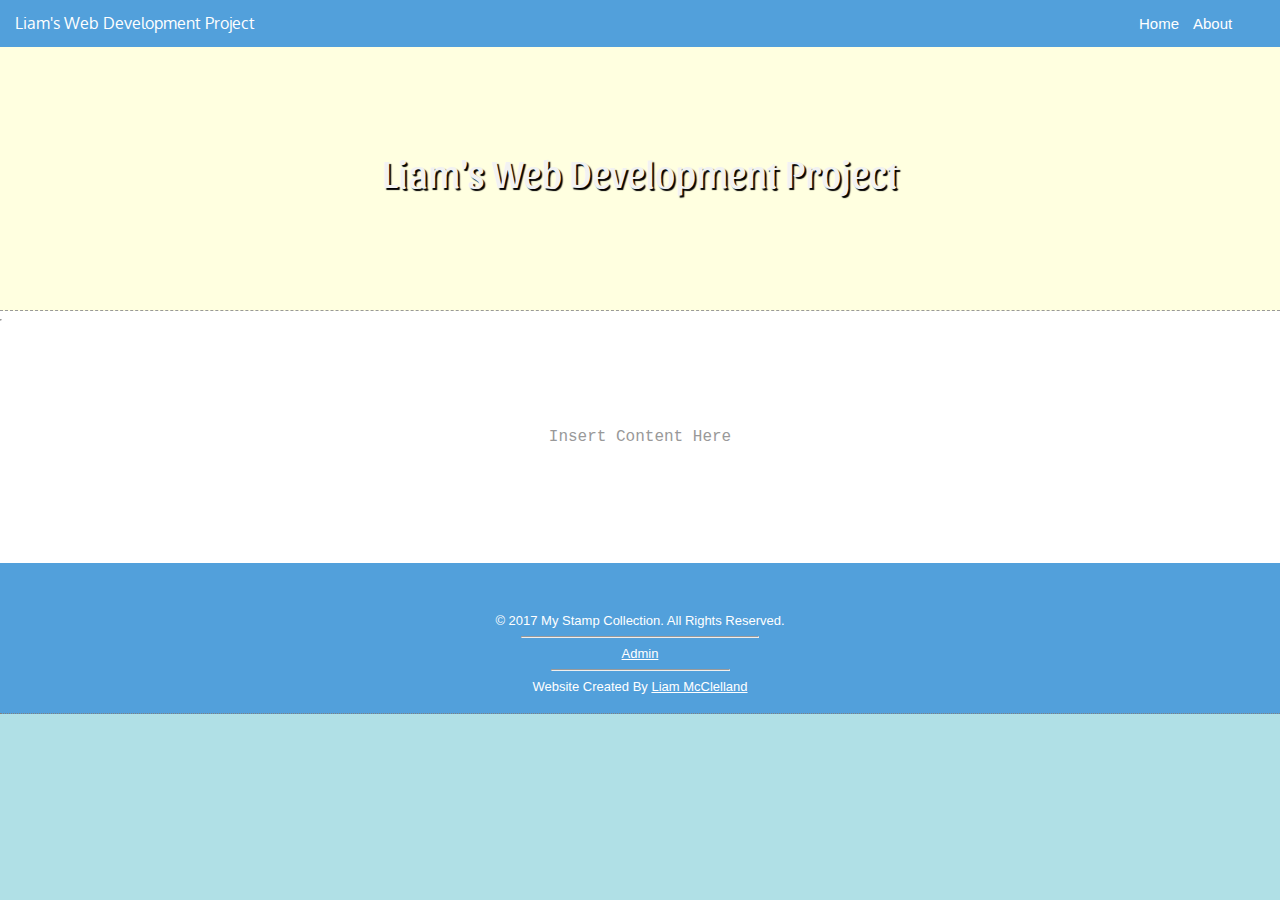
<file: Theme-1/index.html>
<!-- This webpage is apart of the 'MY Stamp Collection website and was created by Liam McClelland on 03/02/2017 -->
<DOCTYPE! html>
	<html lan="en">
	<!-- START HEAD INFO -->
	<head>
			<link rel="shortcut icon" href="/favicon.ico" type="image/x-icon" />
			<link rel="shortcut icon" type="image/ico" href="file:///Users/liammcclelland/Documents/webtheme1/Theme-1/images/favicon.ico">
			<link rel="stylesheet" type="text/css" href="css/index.css">
			<link rel="stylesheet" type="text/css" href="css/main.css">
			<!-- START FONTS -->
			<link href="https://fonts.googleapis.com/css?family=Oxygen" rel="stylesheet">
			<link href="https://fonts.googleapis.com/css?family=Sansita" rel="stylesheet">
			<link href="https://fonts.googleapis.com/css?family=Indie+Flower" rel="stylesheet">
			<!-- END FONTS -->
			<title>
			Home
			</title>
	</head>
<!-- END HEAD INFO -->

<!-- START HEADER -->
<header>
		<nav>
			<p><a href="file:///Users/liammcclelland/Documents/webtheme1/Theme-1/
				index.html" class="titlelink">Liam's Web Development Project</a></p>
			<ul>
				<li><a href="">Home</a></li>
				<li><a href="view/about.html">About</a></li>
			</ul>
		</nav>
</header>

<!-- END HEADER -->

<!-- START BANNER -->
	<body>
		<div class="banner">
			<!-- You can change the background image displayed behind this text in the main.css file -->
			<p class="placeholder"> Liam's Web Development Project</p>
		</div>
<!-- END BANNER -->

<!-- START MAIN CONTENT -->
		<div id="body">
			<!-- START NO CSS ALERT -->
			<hr class="nocss">
			<center class"nocss">
			<p class="nocsstext"><b><em>The CSS Styling sheet file is missing, not loaded or link is broken. Check the link.</em></b></p>
		</center>
			<hr class="nocss">
			<!-- END NO CSS ALERT -->
			<p class="bplaceholder">Insert Content Here</p>
			<!--<br>
			<br>
			<br>
			<br>
			<br>
			<br>
			<br>
			<br>
			<br>
			<br>
			<br>
			<br>
			<br>
			<br> -->
		</div>
	</body>
<!-- END MAIN CONTENT -->

<!-- START FOOTER -->
	<footer>
			<p class="psmall">&copy 2017 My Stamp Collection. All Rights Reserved.</p>
			<hr style="width:20%;">
			<p class="psmall"><a href="view/admin.html">Admin</a></p>
			<hr style="width:15%">
			<p class="psmall">Website Created By <a href="">Liam McClelland</a></p>
	</footer>
<!-- END FOOTER -->

<!-- END OF DOCUMENT -->
</html>
</file>
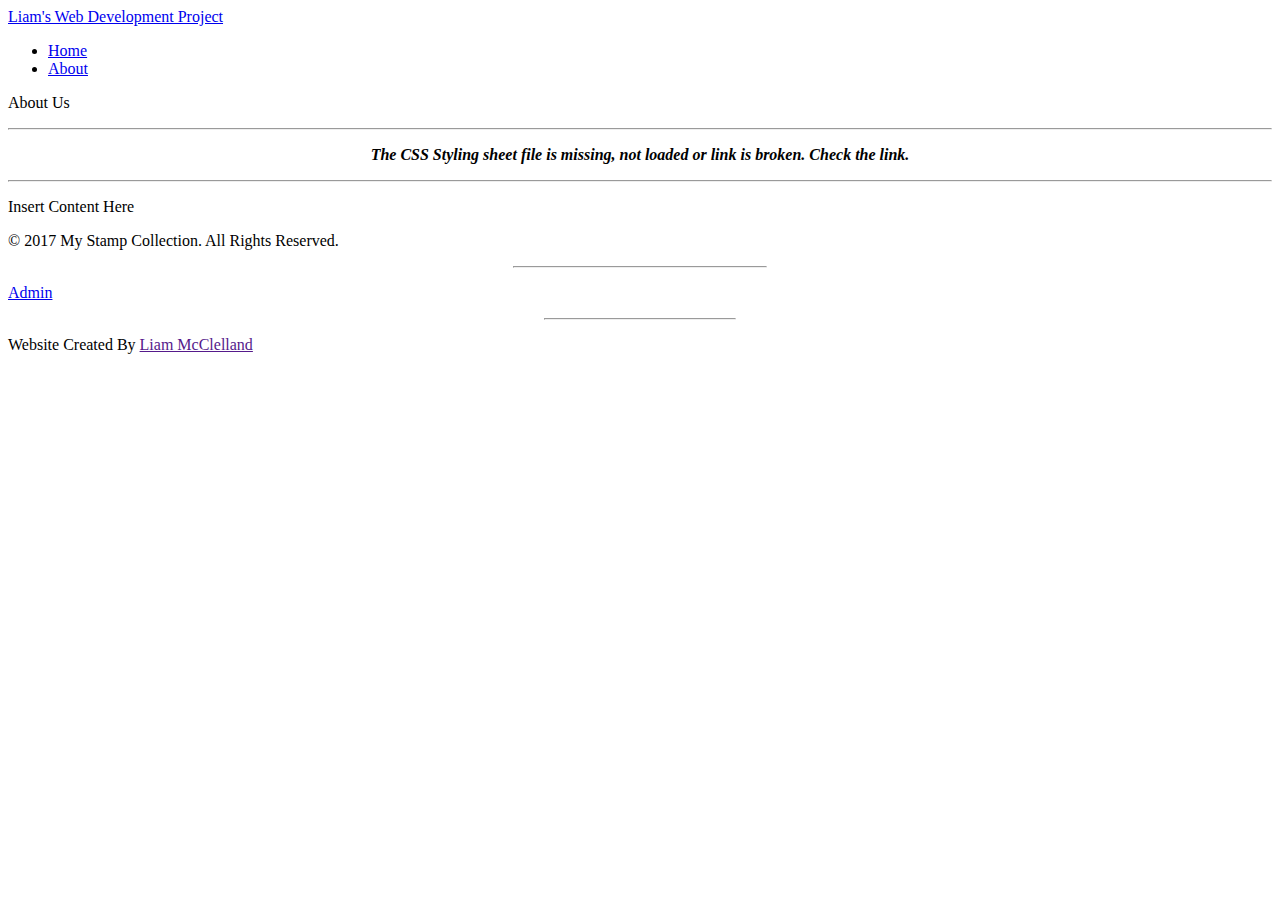
<file: Theme-1/view/about.html>
<!-- This webpage is apart of the 'MY Stamp Collection website and was created by Liam McClelland on 03/02/2017 -->
<DOCTYPE! html>
	<html lan="en">
	<!-- START HEAD INFO -->
	<head>
			<link rel="stylesheet" type="text/css" href="file:///Users/liammcclelland/Documents/webtheme1/Theme-1/css/page-about.css">
			<!-- START FONTS -->
			<link href="https://fonts.googleapis.com/css?family=Oxygen" rel="stylesheet">
			<link href="https://fonts.googleapis.com/css?family=Sansita" rel="stylesheet">
			<link href="https://fonts.googleapis.com/css?family=Indie+Flower" rel="stylesheet">
			<!-- END FONTS -->
			<title>
			Home - About
			</title>
	</head>
<!-- END HEAD INFO -->

<!-- START HEADER -->
<header>
		<nav>
			<!-- START VISABLE WEBSITE TITLE -->
			<p><a href="file:///Users/liammcclelland/Documents/webtheme1/Theme-1/
				index.html" class="titlelink">Liam's Web Development Project</a></p>
			<!-- END VISABLE WEBSITE TITLE -->
			<ul>
				<li><a href="file:///Users/liammcclelland/Documents/webtheme1/Theme-1/index.html">Home</a></li>
				<li><a href=" ">About</a></li>
			</ul>
		</nav>
</header>

<!-- END HEADER -->

<!-- START BANNER -->
	<body>
		<div class="banner">
			<!-- You can change the background image displayed behind this text in the page-about.css file -->

			<!-- START TEXT INFRONT OF BANNER -->
			<p class="placeholder"> About Us</p>
			<!-- END TEXT INFRONT OF BANNER -->
		</div>
<!-- END BANNER -->

<!-- START MAIN CONTENT -->
		<div id="body">
			<!-- START NO CSS ALERT -->
			<hr class="nocss">
			<center class"nocss">
			<p class="nocsstext"><b><em>The CSS Styling sheet file is missing, not loaded or link is broken. Check the link.</em></b></p>
		</center>
			<hr class="nocss">
			<!-- END NO CSS ALERT -->
			<p class="bplaceholder">Insert Content Here</p>
			<!--<br>
			<br>
			<br>
			<br>
			<br>
			<br>
			<br>
			<br>
			<br>
			<br>
			<br>
			<br>
			<br>
			<br> -->
		</div>
	</body>
<!-- END MAIN CONTENT -->

<!-- START FOOTER -->
	<footer>
			<p class="psmall">&copy 2017 My Stamp Collection. All Rights Reserved.</p>
			<hr style="width:20%;">
			<p class="psmall"><a href="admin.html">Admin</a></p>
			<hr style="width:15%">
			<p class="psmall">Website Created By <a href="">Liam McClelland</a></p>
	</footer>
<!-- END FOOTER -->

<!-- END OF DOCUMENT -->
</html>
</file>
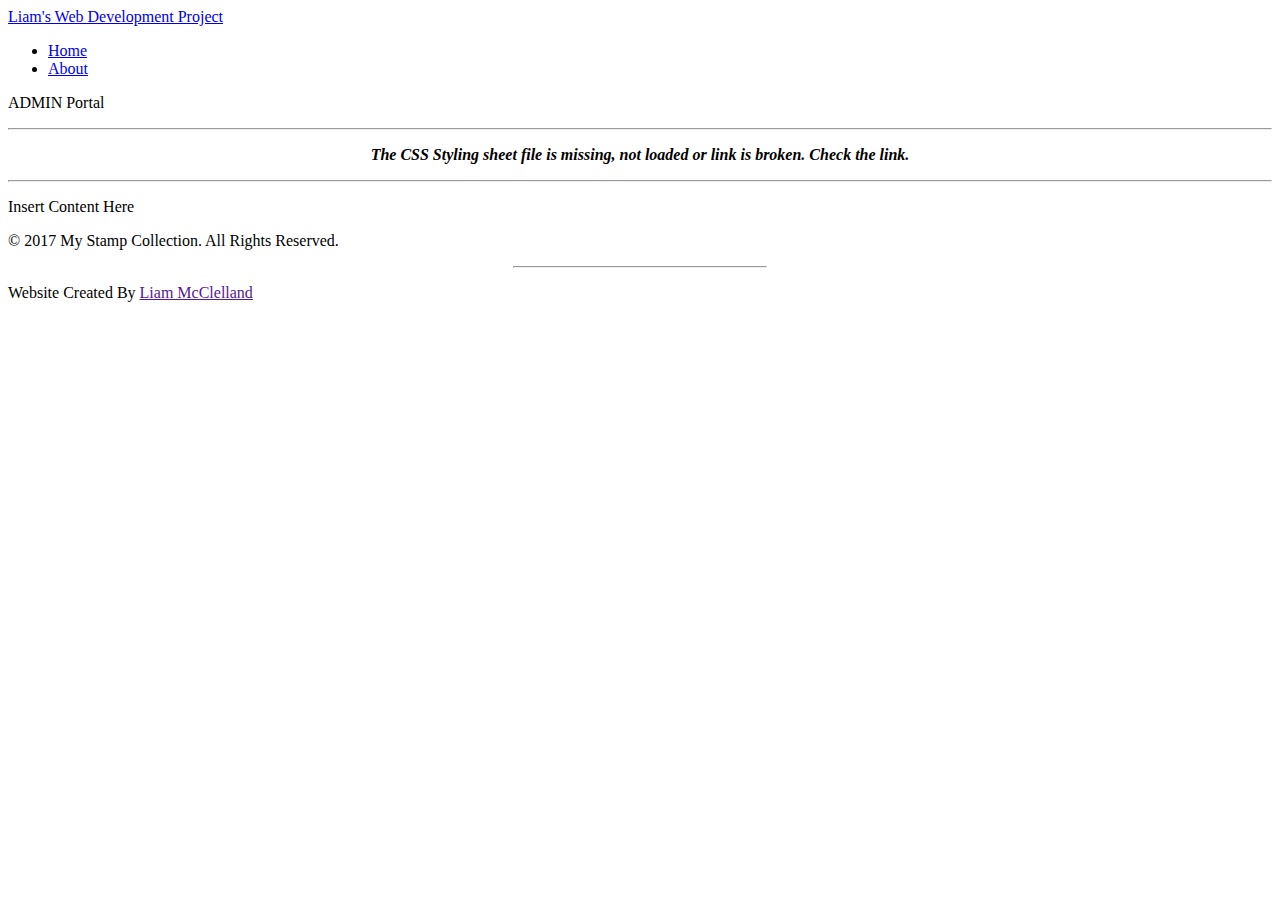
<file: Theme-1/view/admin.html>
<!-- This webpage is apart of the 'MY Stamp Collection website and was created by Liam McClelland on 03/02/2017 -->
<DOCTYPE! html>
	<html lan="en">
	<!-- START HEAD INFO -->
	<head>
			<link rel="stylesheet" type="text/css" href="file:///Users/liammcclelland/Documents/webtheme1/Theme-1/css/admin.css">
			<!-- START FONTS -->
			<link href="https://fonts.googleapis.com/css?family=Oxygen" rel="stylesheet">
			<link href="https://fonts.googleapis.com/css?family=Sansita" rel="stylesheet">
			<link href="https://fonts.googleapis.com/css?family=Indie+Flower" rel="stylesheet">
			<!-- END FONTS -->
			<title>
			Home:Admin
			</title>
	</head>
<!-- END HEAD INFO -->

<!-- START HEADER -->
<header>
		<nav>
			<p><a href="file:///Users/liammcclelland/Documents/webtheme1/Theme-1/
				index.html" class="titlelink">Liam's Web Development Project</a></p>
			<ul>
				<li><a href="file:///Users/liammcclelland/Documents/webtheme1/Theme-1/index.html">Home</a></li>
				<li><a href="about.html">About</a></li>
			</ul>
		</nav>
</header>

<!-- END HEADER -->

<!-- START BANNER -->
	<body>
		<div class="banner">
			<!-- You can change the background image displayed behind this text in the admin.css file -->
			<p class="placeholder"> ADMIN Portal</p>
		</div>
<!-- END BANNER -->

<!-- START MAIN CONTENT -->
		<div id="body">
			<!-- START NO CSS ALERT -->
			<hr class="nocss">
			<center class"nocss">
			<p class="nocsstext"><b><em>The CSS Styling sheet file is missing, not loaded or link is broken. Check the link.</em></b></p>
		</center>
			<hr class="nocss">
			<!-- END NO CSS ALERT -->
			<p class="bplaceholder">Insert Content Here</p>
			<!--<br>
			<br>
			<br>
			<br>
			<br>
			<br>
			<br>
			<br>
			<br>
			<br>
			<br>
			<br>
			<br>
			<br> -->
		</div>
	</body>
<!-- END MAIN CONTENT -->

<!-- START FOOTER -->
	<footer>
			<p class="psmall">&copy 2017 My Stamp Collection. All Rights Reserved.</p>
			<hr style="width:20%;">
			<p class="psmall">Website Created By <a href="">Liam McClelland</a></p>
	</footer>
<!-- END FOOTER -->

<!-- END OF DOCUMENT -->
</html>
</file>
<file: Theme-1/css/index.css>
/* This Stylesheet is apart of the 'MY Stamp Collection website and was created by Liam McClelland on 03/02/2017 */


/* START HEADER */

header {
	background:#52A0DB;
	color:White;
	padding:10px 15px 10px 15px;
}

header nav p {
	font-family:Oxygen;
	margin:0;
	display:inline;
}

header nav ul {
	margin:0;
	display:inline;
	padding-left:70%;
}

header nav ul li {
	display:inline-block;
	list-style-type: none;
	background:transparent;
	padding:5px;
	font-family:arial;
	font-size:15px;
}

header a {
	color: white;
	text-decoration: none;
	-moz-transition: color 0.2s linear;
	-o-transition: color 0.2s linear;
	-webkit-transition: color 0.2s linear;
	-khtml-transition: color 0.2s linear;
	-ms-transition: color 0.2s linear;
	transtion: color 0.2s linear;
}

header nav ul li a:hover {
	color:grey;
	-moz-transition: color 0.2s linear;
	-o-transition: color 0.2s linear;
	-webkit-transition: color 0.2s linear;
	-khtml-transition: color 0.2s linear;
	-ms-transition: color 0.2s linear;
	transtion: color 0.2s linear;
}

/* END HEADER */

/* START BANNER */
.banner {
	width:auto;
	height:263px; 
	background:lightyellow;

/*Options for background image:
1. special-delivery.jpg
2. school.jpg
3. diamond-upholstery.jpg;
*/
	background-image: url('file:///Users/liammcclelland/Documents/webtheme1/Theme-1/images/banners/special-delivery.jpg');
	text-align: center;
	/*padding:100px; */
	border-bottom: 1px dashed #999;
}

.banner {
	font-family:Sansita;
	font-size:40px;
	color: #f2f2f2;
	text-shadow: 2px 2px 1px black;
	margin:0;
}

.placeholder {
	padding:100px;
	margin:0;
}
/* END BANNER */

/*START BODY */

#body {
	background:white;
}
body {
	margin:0;
	width:auto;
	height:50px;
	background:powderblue; 
}

.nocsstext {
	visibility: hidden;
	position:absolute;
	font-size:30px;
}

.nocss {
	visability: hidden;
	position:absolute;
}

.bplaceholder {
	text-align: center;
	padding:117px 252px;
	font-family:Courier;
	color: #999;
	margin:0;
}

/* END BODY */


/* START FOOTER */
footer {
	background:#52A0DB;
	height:50px;
	width:auto;
	margin:0;
	text-align:center;
	padding:50px;
	color:white;
	font-family:Arial;
}

footer a {
	color:white;
	text-decoration:underline;
}

footer a:hover {
	text-shadow:1px 1px 1px #666;
	text-decoration:none;
}
footer p {
	padding:0px;
	margin:0;
}

.psmall {
	font-size:13px;
}

/* END FOOTER */
</file>
<file: Theme-1/css/main.css>
header {
	background:#52A0DB;
	color:White;
	padding:10px 15px 10px 15px;
}

header nav p {
	font-family:Oxygen;
	margin:0;
	display:inline;
}

header nav ul {
	margin:0;
	display:inline;
	padding-left:70%;
}

header nav ul li {
	display:inline-block;
	list-style-type: none;
	background:transparent;
	padding:5px;
	font-family:arial;
	font-size:15px;
}

header a {
	color: white;
	text-decoration: none;
	-moz-transition: color 0.2s linear;
	-o-transition: color 0.2s linear;
	-webkit-transition: color 0.2s linear;
	-khtml-transition: color 0.2s linear;
	-ms-transition: color 0.2s linear;
	transtion: color 0.2s linear;
}

header nav ul li a:hover {
	color:grey;
	-moz-transition: color 0.2s linear;
	-o-transition: color 0.2s linear;
	-webkit-transition: color 0.2s linear;
	-khtml-transition: color 0.2s linear;
	-ms-transition: color 0.2s linear;
	transtion: color 0.2s linear;
}

/* END HEADER */

/* START FOOTER */
footer {
	background:#52A0DB;
	height:50px;
	width:auto;
	margin:0;
	text-align:center;
	padding:50px;
	color:white;
	font-family:Arial;
	border-bottom:1px dotted grey;
}

footer a {
	color:white;
	text-decoration:underline;
}

footer a:hover {
	text-shadow:1px 1px 1px #666;
	text-decoration:none;
}
footer p {
	padding:0px;
	margin:0;
}

.psmall {
	font-size:13px;
}

/* END FOOTER */
</file>
